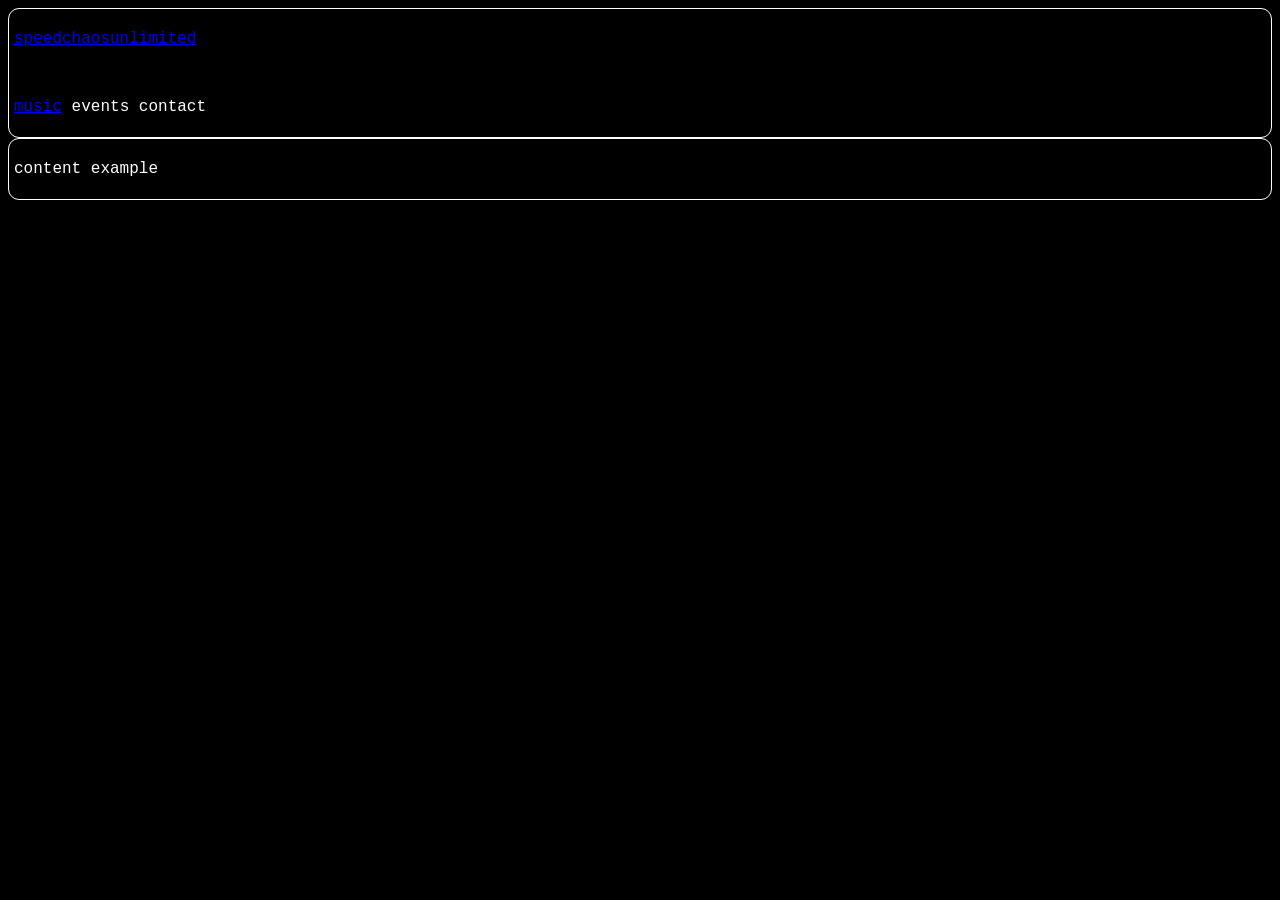
<file: index.html>
<!DOCTYPE html>
<html lang="en">
    <head>
        <meta charset="UTF-8" />
        <link rel="stylesheet" href="styles.css">
        <title>speedchaosunlimited</title>
    </head>
    <body>

    <div id="sidebar" class="sidebar">
    <p><a href="index.html">speedchaosunlimited</a></p> <br> <p><a href="music.html">music</a> events contact</p>
    </div>
    <!-- Idea for events, add calendar to main page?? -->
    <div id="content" class="content">
    <p>content example</p>
    </div>


    </body>
</html>
</file>
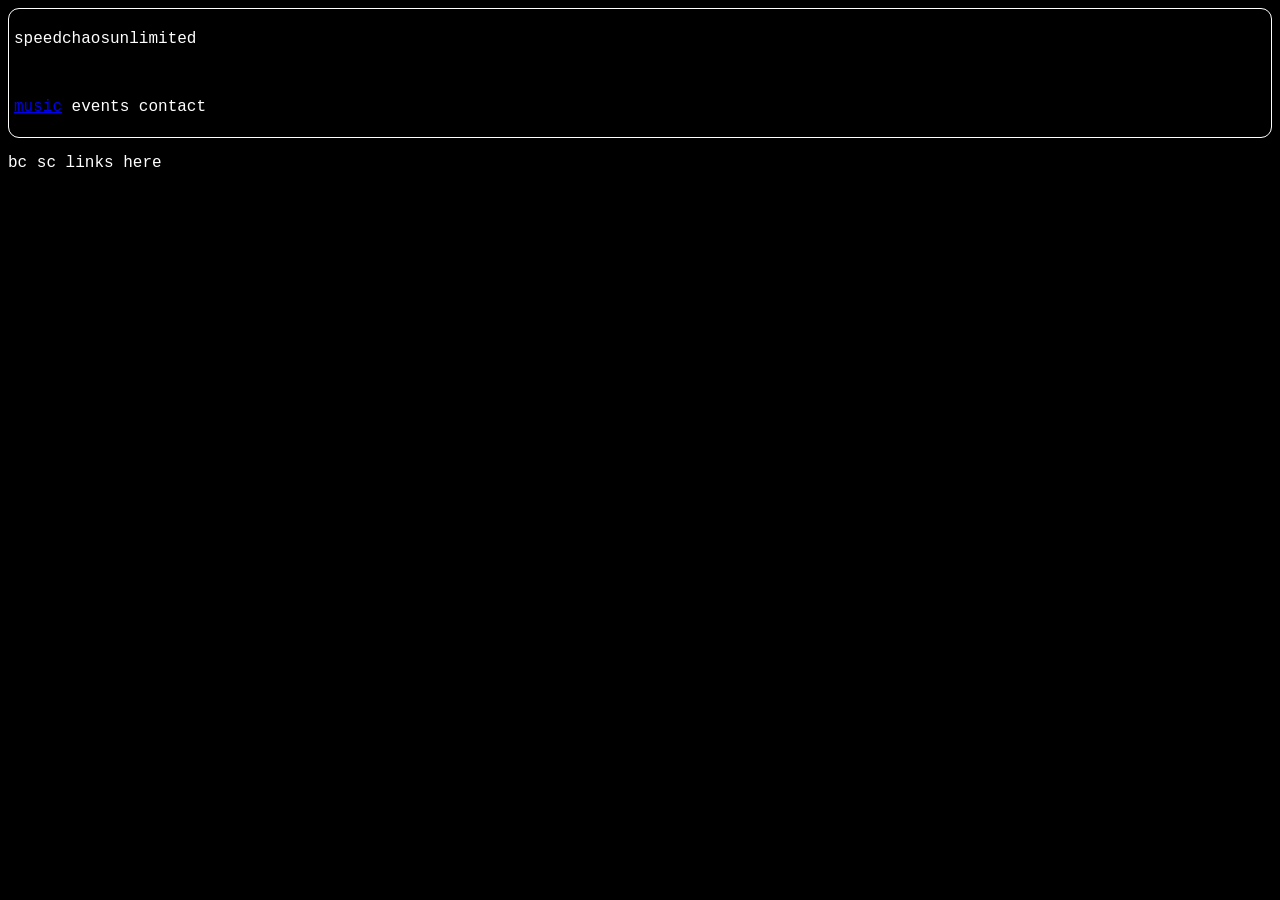
<file: music.html>
<!DOCTYPE html>
<html lang="en">
    <head>
        <meta charset="UTF-8" />
         <link rel="stylesheet" href="styles.css">
        <title>speedchaosunlimited</title>
    </head>

    <body>
     <div id="sidebar" class="sidebar">
    <p>speedchaosunlimited</p> <br> <p><a href="music.html">music</a> events contact</p>
    </div>

    <div id="music" class="music">
         <p>bc sc links here </p>
    </div>
    </body>
</html>
</file>
<file: styles.css>
body {
background: black;
color: white;
font-family: 'courier new', courier, monospace;
}

.sidebar {
padding: 5px;
border: 1px solid white;
border-radius: 11px;
}

.content {
padding: 5px;
border: 1px solid white;
border-radius: 11px;
}
</file>
